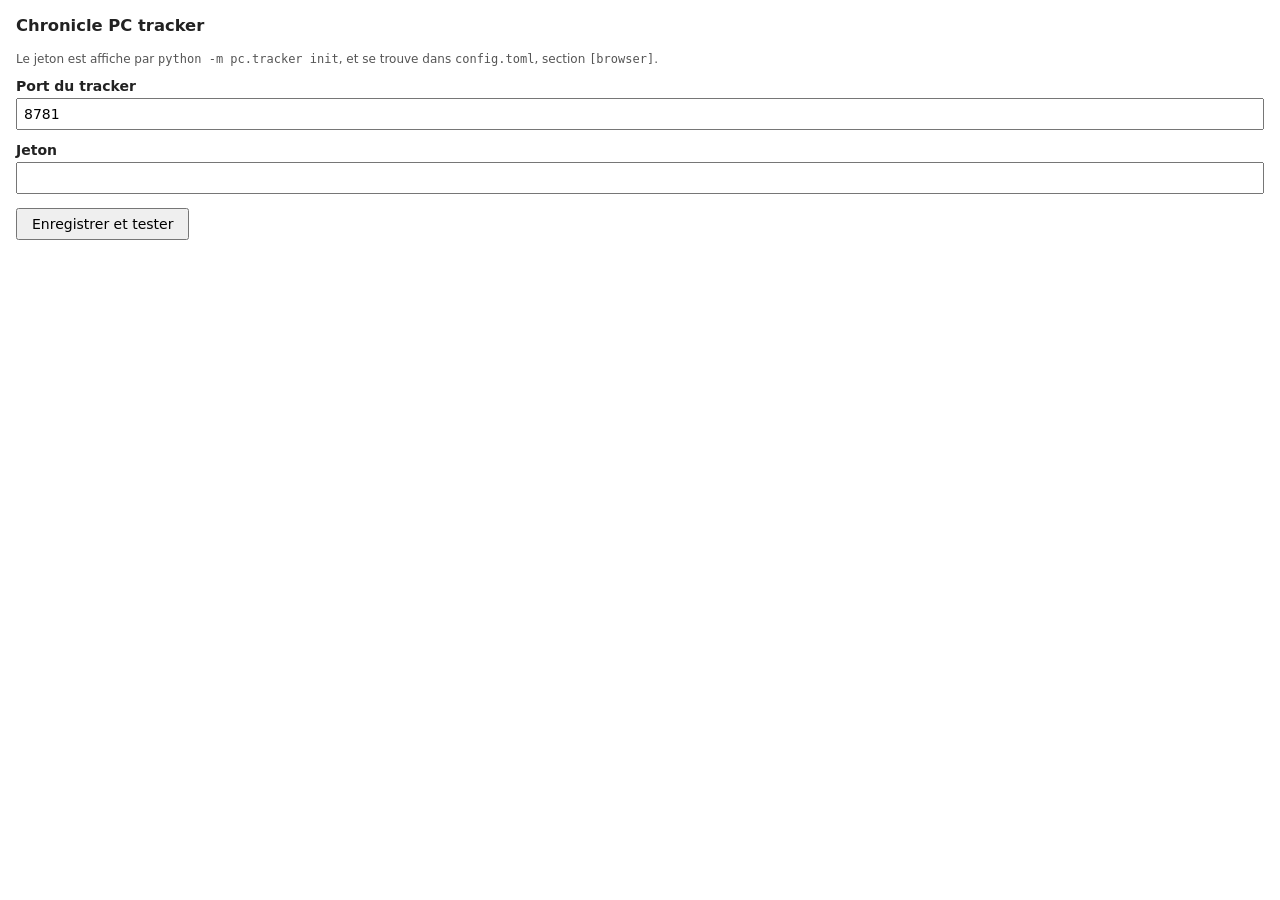
<file: pc/tracker/browser_extension/options.html>
<!doctype html>
<html lang="fr">
<head>
  <meta charset="utf-8">
  <title>Chronicle PC tracker</title>
  <style>
    body { font: 14px system-ui, sans-serif; margin: 16px; min-width: 320px; color: #222; }
    label { display: block; margin-top: 12px; font-weight: 600; }
    input { width: 100%; box-sizing: border-box; padding: 6px; margin-top: 4px; font: inherit; }
    button { margin-top: 14px; padding: 6px 14px; font: inherit; cursor: pointer; }
    #etat { margin-top: 12px; white-space: pre-wrap; }
    .ok { color: #1a7f37; } .ko { color: #b42318; }
    p.aide { color: #555; font-size: 12px; }
  </style>
</head>
<body>
  <h3>Chronicle PC tracker</h3>
  <p class="aide">Le jeton est affiche par <code>python -m pc.tracker init</code>, et se trouve dans
    <code>config.toml</code>, section <code>[browser]</code>.</p>
  <label for="port">Port du tracker</label>
  <input id="port" type="number" min="1024" max="65535" value="8781">
  <label for="token">Jeton</label>
  <input id="token" type="password" autocomplete="off">
  <button id="enregistrer">Enregistrer et tester</button>
  <div id="etat"></div>
  <script src="options.js"></script>
</body>
</html>
</file>
